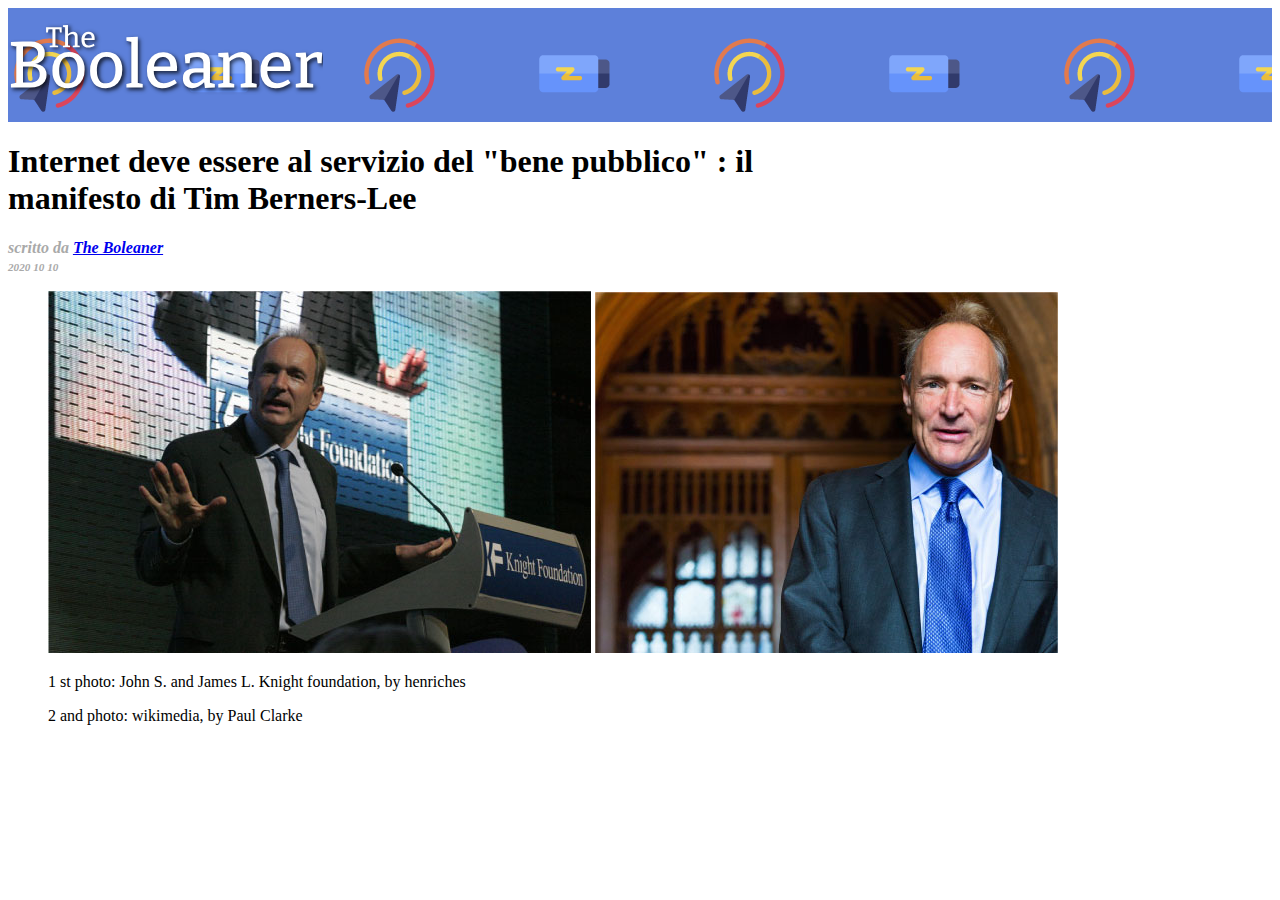
<file: index.htm>
<!DOCTYPE html>
<html lang="en">
  <head>
    <meta charset="UTF-8" />
    <meta name="viewport" content="width=device-width, initial-scale=1.0" />
    <title>Document</title>
    <link rel="stylesheet" href="./css/style.css" />
  </head>
  <body>
    <!-- header -->
    <header class="page-header">
      <div class="container">
        <img src="./img/logo.svg" alt=" logo" class="logo" />
      </div>
    </header>
    <!-- main -->
    <main>
        <!-- address -->
        <main class="container">
          <h1>
            Internet deve essere al servizio del "bene pubblico" : il
            <br />manifesto di Tim Berners-Lee
          </h1>
          <address>
            scritto da <a href="#">The Boleaner </a><br />
            <time datetime="2020 10 10 "> 2020 10 10</time>
          </address>
  
          <figure>
            <img src="./img/tim-1.jpg" alt="" />
            <img src="img/tim-2.jpg" alt="" />
            <figcaption>
              <p>
                1 st photo: John S. and James L. Knight foundation, by henriches
              </p>
              <p>2 and photo: wikimedia, by Paul Clarke</p>
            </figcaption>
          </figure>    
        </main>

  </body>
</html>
</file>
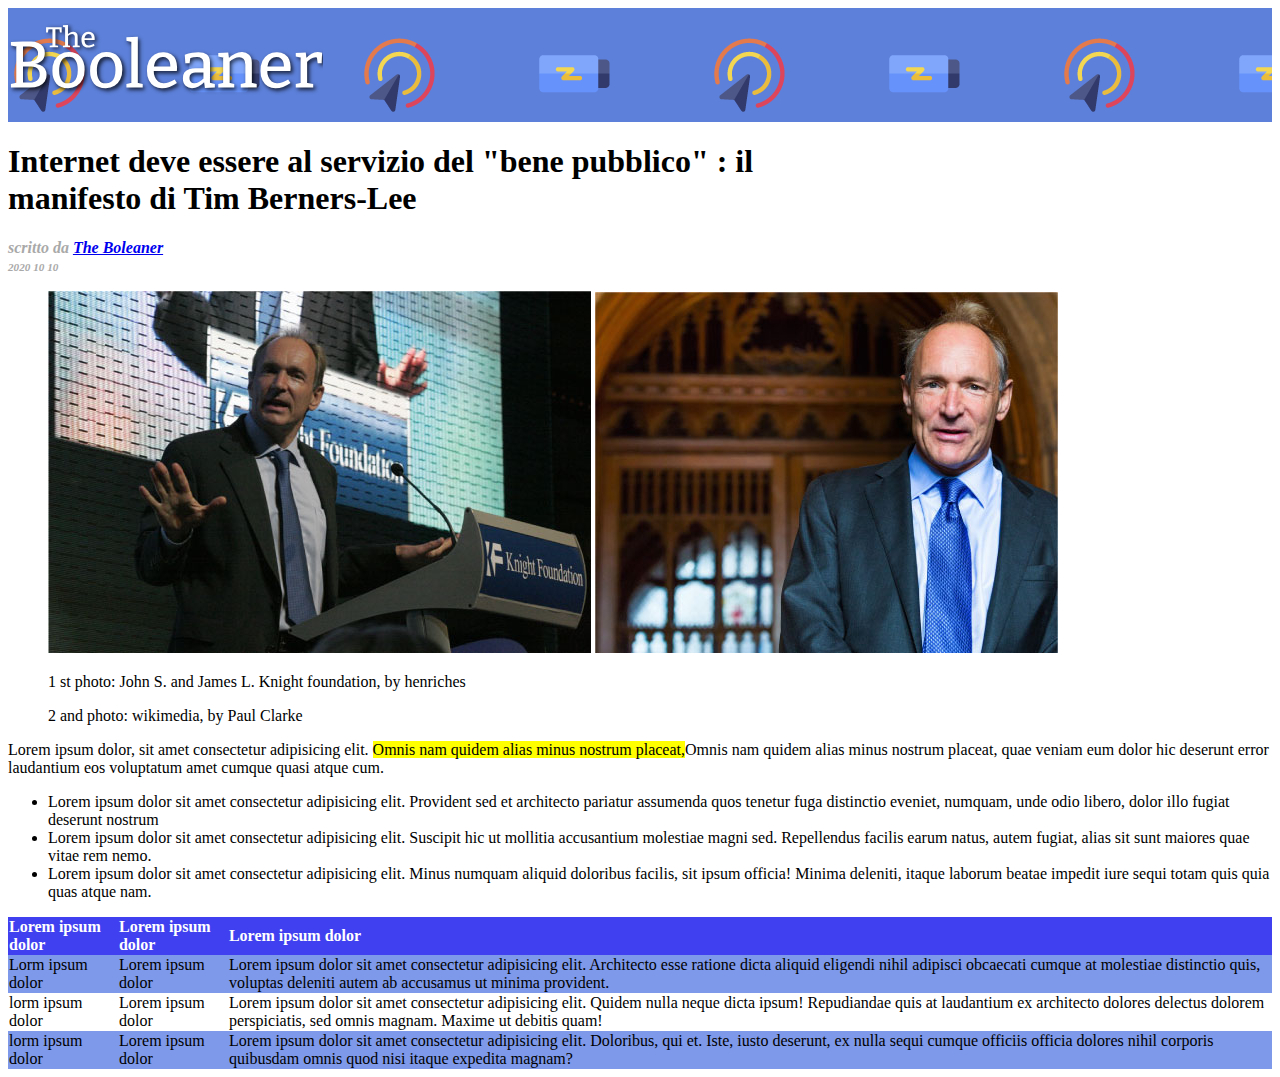
<file: index.html>
<!DOCTYPE html>
<html lang="en">
  <head>
    <meta charset="UTF-8" />
    <meta name="viewport" content="width=device-width, initial-scale=1.0" />
    <title>Document</title>
    <link rel="stylesheet" href="./css/style.css" />
  </head>
  <body>
    <!-- header -->
    <header class="page-header">
      <div class="container">
        <img src="./img/logo.svg" alt=" logo" class="logo" />
      </div>
    </header>
    <!-- main -->
    <main>
        <!-- address -->
        <main class="container">
          <h1>
            Internet deve essere al servizio del "bene pubblico" : il
            <br />manifesto di Tim Berners-Lee
          </h1>
          <address>
            scritto da <a href="#">The Boleaner </a><br />
            <time datetime="2020 10 10 "> 2020 10 10</time>
          </address>
  
          <figure>
            <img src="./img/tim-1.jpg" alt="" />
            <img src="img/tim-2.jpg" alt="" />
            <figcaption>
              <p>
                1 st photo: John S. and James L. Knight foundation, by henriches
              </p>
              <p>2 and photo: wikimedia, by Paul Clarke</p>
            </figcaption>
          </figure>  
          <p>
            Lorem ipsum dolor, sit amet consectetur adipisicing elit.
            <mark>Omnis nam quidem alias minus nostrum placeat,</mark>Omnis nam
            quidem alias minus nostrum placeat, quae veniam eum dolor hic deserunt
            error laudantium eos voluptatum amet cumque quasi atque cum.
          </p>
  
          <ul>
            <li>
              Lorem ipsum dolor sit amet consectetur adipisicing elit. Provident
              sed et architecto pariatur assumenda quos tenetur fuga distinctio
              eveniet, numquam, unde odio libero, dolor illo fugiat deserunt
              nostrum
            </li>
            <li>
              Lorem ipsum dolor sit amet consectetur adipisicing elit. Suscipit
              hic ut mollitia accusantium molestiae magni sed. Repellendus facilis
              earum natus, autem fugiat, alias sit sunt maiores quae vitae rem
              nemo.
            </li>
            <li>
              Lorem ipsum dolor sit amet consectetur adipisicing elit. Minus
              numquam aliquid doloribus facilis, sit ipsum officia! Minima
              deleniti, itaque laborum beatae impedit iure sequi totam quis quia
              quas atque nam.
            </li>
          </ul>
        </div>
        <!-- tabella -->

        <table class="tab">
            
          <thead>
                <tr class="riga">
                    <th> Lorem ipsum dolor </th>
                    <th> Lorem ipsum dolor </th>
                    <th class="spazio">Lorem ipsum dolor</th>
                </tr>
                
               
          </thead>
          <tbody>
            <tr class="riga-1" > 
                <td>Lorm ipsum dolor</td>
                <td>Lorem ipsum dolor </td>
                <td>Lorem ipsum dolor sit amet consectetur adipisicing elit. Architecto esse ratione dicta aliquid eligendi nihil adipisci obcaecati cumque at molestiae distinctio quis, voluptas deleniti autem ab accusamus ut minima provident.</td>
            </tr>
            <tr>
                <td>lorm ipsum dolor</td>
                <td>Lorem ipsum dolor </td>
                <td>Lorem ipsum dolor sit amet consectetur adipisicing elit. Quidem nulla neque dicta ipsum! Repudiandae quis at laudantium ex architecto dolores delectus dolorem perspiciatis, sed omnis magnam. Maxime ut debitis quam!</td>
            </tr>

            <tr class="riga-1">
                <td>lorm ipsum dolor</td>
                <td>Lorem ipsum dolor </td>
                <td>Lorem ipsum dolor sit amet consectetur adipisicing elit. Doloribus, qui et. Iste, iusto deserunt, ex nulla sequi cumque officiis officia dolores nihil corporis quibusdam omnis quod nisi itaque expedita magnam?</td>
            </tr>

            
            
          </tbody>
        </table>
        <!--fine tabella-->

          
          
        </main>

  </body>
</html>
</file>
<file: css/style.css>
.page-header {
  background-image: url(../img/pattern.png);
  padding-bottom: 15px;
  padding-top: 15px;
  background-color: rgb(93, 128, 218);
}
.contanier {
  padding-left: 15px;
  padding-right: 15px;
}

.logo {
  height: 80px;
}

address {
  font-weight: bold;
  color: darkgrey;
}
img {
  max-width: 100%;
}

time {
  font-size: 0.7rem;
}

.tab {
  text-align: left;
  border-collapse: collapse;
}

.riga {
  background-color: rgb(64, 64, 240);
  color: white;
}

.riga-1 {
  background-color: rgb(126, 153, 233);
}
</file>
